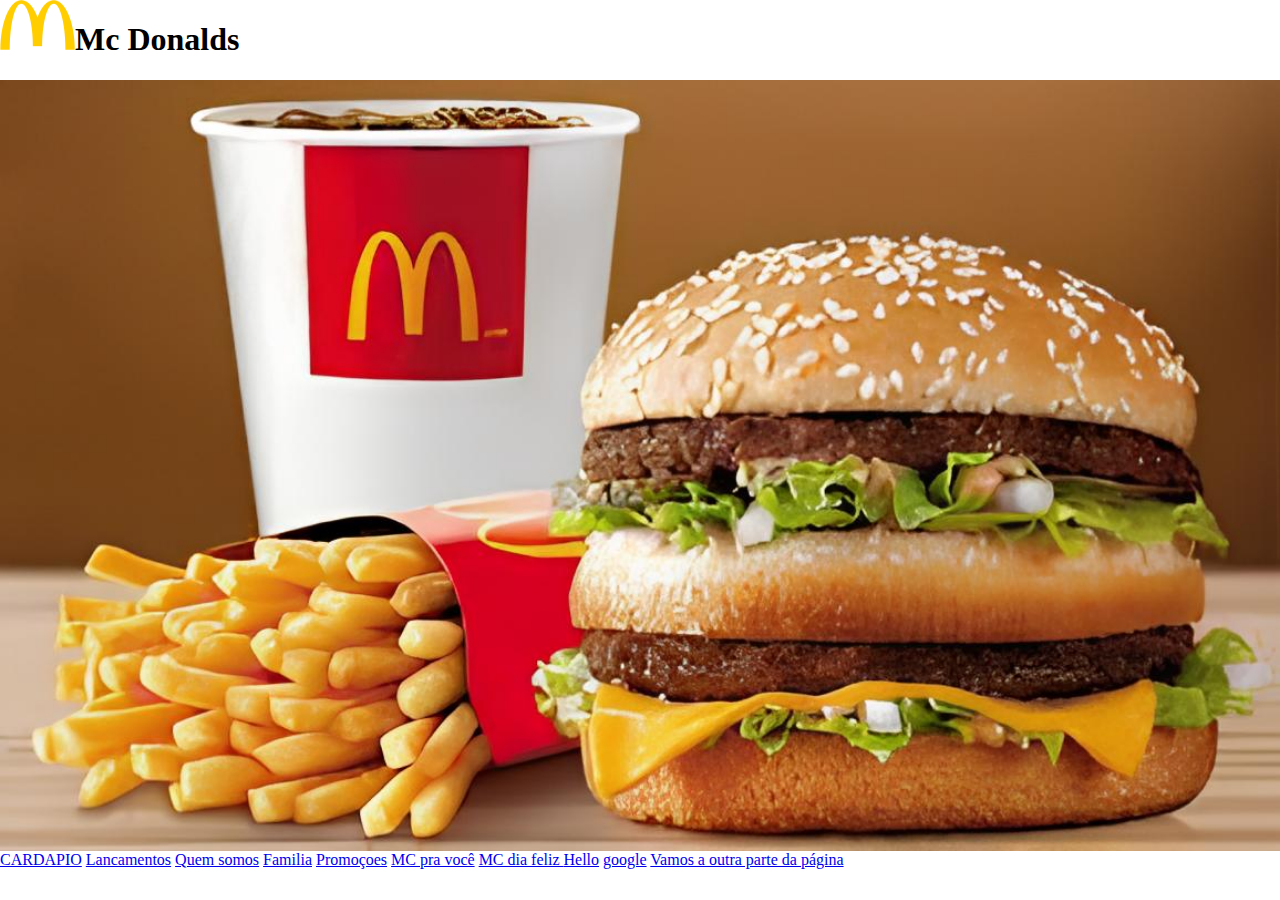
<file: index.html>
<html>

<head>
    <title>MC Donalds</title>
    <link rel="stylesheet" href="./css/styles.css">
    <meta name="viewport" content="width=device-width, initial-scale=1.0, maximun-scale1.0">

</head>


<body>
    <header>
        <!-- isso aqui é só um teste -->
        <div class="center">

            <div class="horizontal">
                <div class="logo"><img src="McDonalds.jpg" style="width: 75px; height: 50px;"> </div>
                <h1>Mc Donalds</h1>
            </div>

            <img src="mc-up.jpg" style="width: 100%; min-height: 300px;">

            <div class="menu">
                <a href="#">CARDAPIO</a>
                <a href="#">Lancamentos</a>
                <a href="#">Quem somos</a>
                    <a href="#">Familia</a>
                    <a href="#">Promoçoes</a>
                    <a href="#">MC pra você</a>
                    <a href="#">MC dia feliz </a>
                    <a href="./hello.html">Hello</a>
                    <a href="http://google.com">google</a>
                    <a href="#destino">Vamos a outra parte da página</a>
                </div>
            </div>
             
    </header>



</body>

</html>
</file>
<file: css/styles.css>
body,
html,
header {
    margin: 0;
    padding: 0;
}

.center {
    display: flex;
    flex-wrap: wrap;

}

.horizontal {
    display: flex;
    flex-direction: row;
}
</file>
